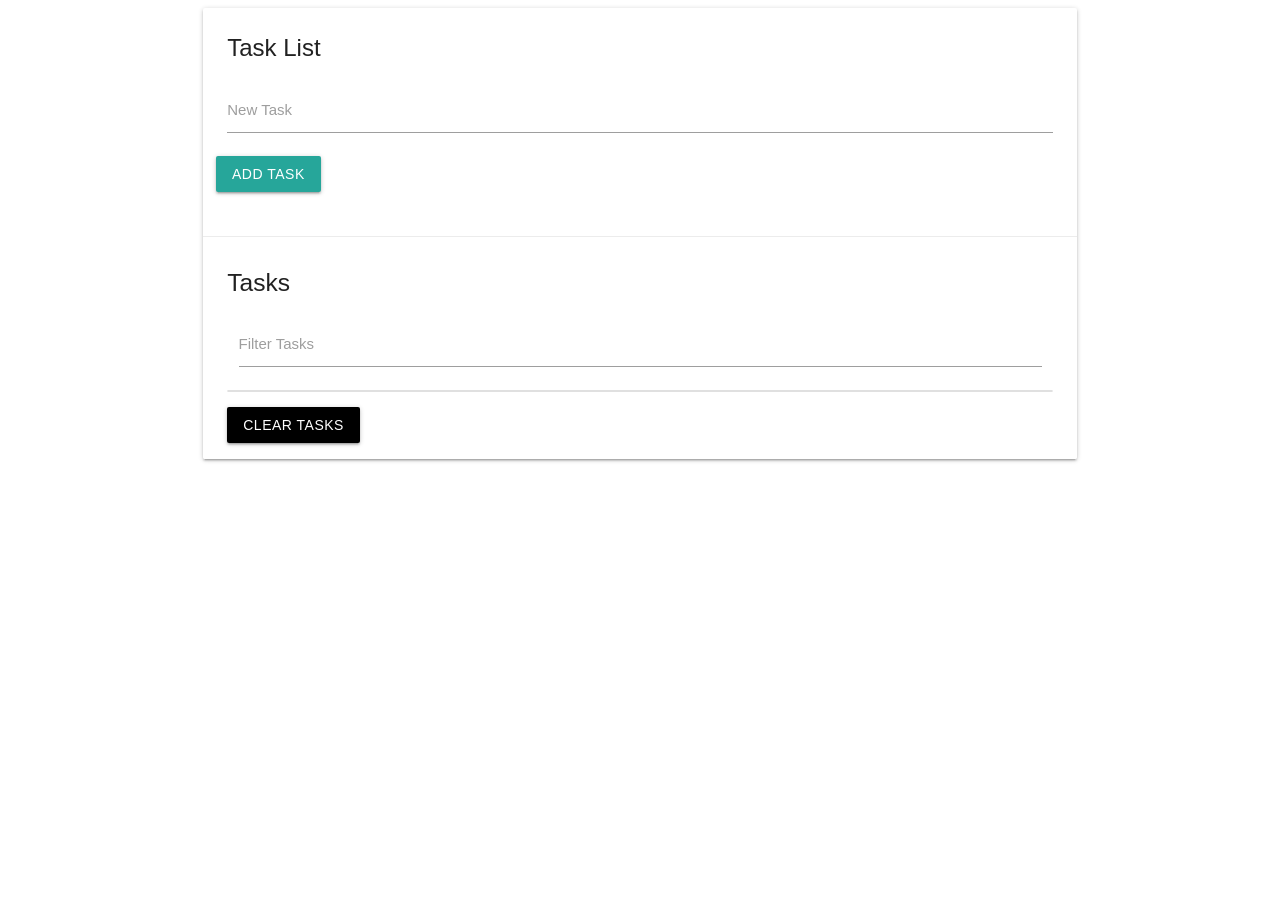
<file: index.html>
<!DOCTYPE html>
<html lang="en">
	<head>
		<meta charset="UTF-8" />
		<meta http-equiv="X-UA-Compatible" content="IE=edge" />
		<meta name="viewport" content="width=device-width, initial-scale=1.0" />
		<link
			rel="stylesheet"
			href="https://cdnjs.cloudflare.com/ajax/libs/materialize/1.0.0/css/materialize.min.css"
		/>
		<link
			rel="stylesheet"
			href="https://cdnjs.cloudflare.com/ajax/libs/font-awesome/6.0.0-beta2/css/all.min.css"
			integrity="sha512-YWzhKL2whUzgiheMoBFwW8CKV4qpHQAEuvilg9FAn5VJUDwKZZxkJNuGM4XkWuk94WCrrwslk8yWNGmY1EduTA=="
			crossorigin="anonymous"
			referrerpolicy="no-referrer"
		/>
		<link rel="stylesheet" href="style.css" />
		<title>Document</title>
	</head>
	<body>
		<div class="container">
			<div class="row">
				<div class="col s12">
					<div id="main" class="card">
						<div class="card-content">
							<span class="card-title">Task List</span>
							<div class="row">
								<form id="task-form">
									<div class="input-field col s12">
										<input type="text" name="task" id="task" />
										<label for="task">New Task</label>
									</div>
									<input type="submit" value="Add Task" class="btn" />
								</form>
							</div>
						</div>
						<div class="card-action">
							<h5 id="task-title">Tasks</h5>
							<div class="input-field col s12">
								<input type="text" name="filter" id="filter" />
								<label for="filter">Filter Tasks</label>
							</div>
							<ul class="collection"></ul>
							<a href="#" class="clear-tasks btn black">Clear Tasks</a>
						</div>
					</div>
				</div>
			</div>
		</div>

		<script
			src="https://cdnjs.cloudflare.com/ajax/libs/jquery/3.6.0/jquery.min.js"
			integrity="sha512-894YE6QWD5I59HgZOGReFYm4dnWc1Qt5NtvYSaNcOP+u1T9qYdvdihz0PPSiiqn/+/3e7Jo4EaG7TubfWGUrMQ=="
			crossorigin="anonymous"
			referrerpolicy="no-referrer"
		></script>
		<script src="https://cdnjs.cloudflare.com/ajax/libs/materialize/1.0.0/js/materialize.min.js"></script>
		<script src="app.js"></script>
	</body>
</html>
</file>
<file: style.css>
* {
	padding: 0;
	margin: 0;
	list-style: none;
	box-sizing: border-box;
	text-decoration: none;
}
</file>
